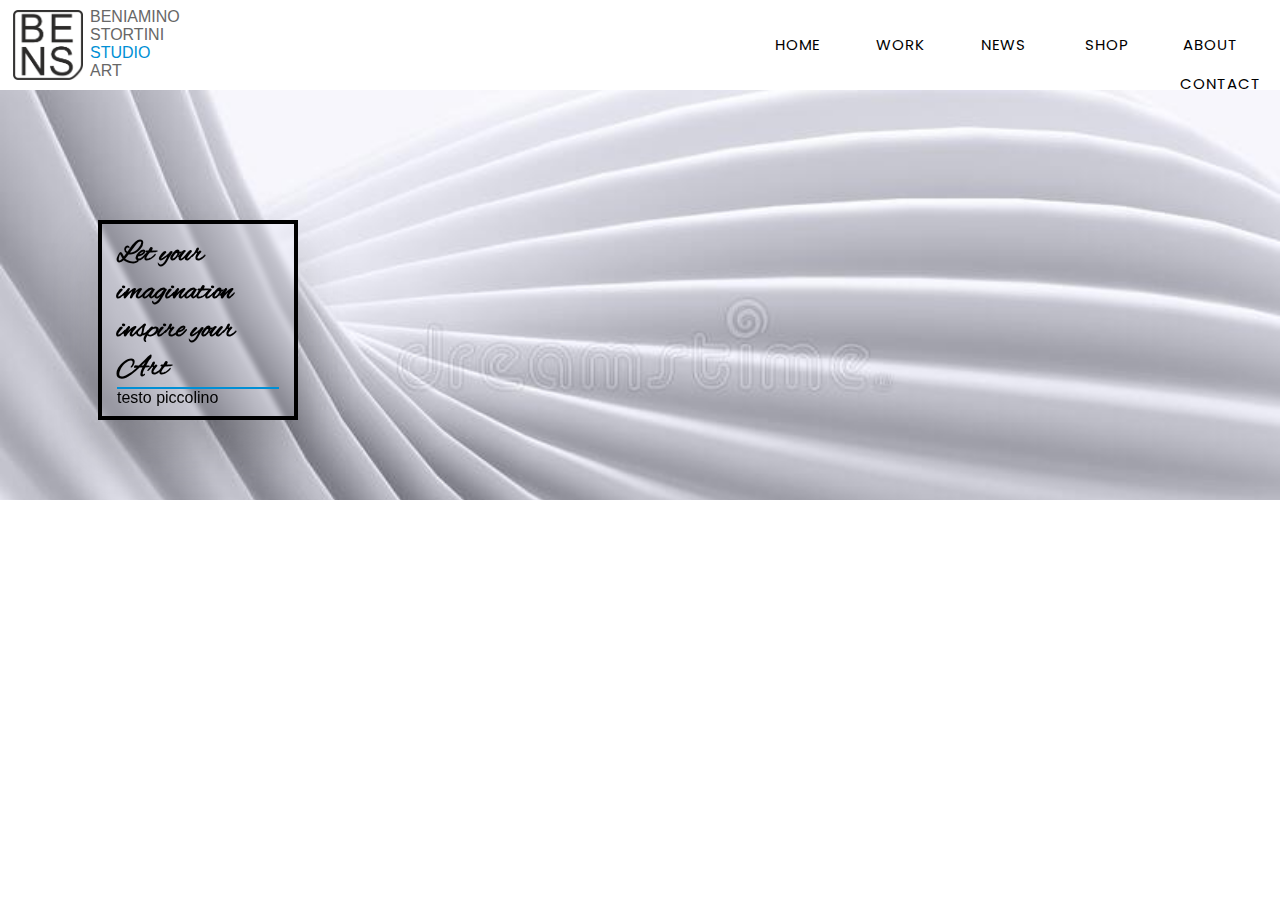
<file: index.html>
<!DOCTYPE html>
<html lang="en">
<head>
    <meta charset="UTF-8">
    <meta http-equiv="X-UA-Compatible" content="IE=edge">
    <meta name="viewport" content="width=device-width, initial-scale=1.0">
    <title>Beniamino Stortini Studio Art</title>
    <link rel="preconnect" href="https://fonts.googleapis.com">
    <link rel="preconnect" href="https://fonts.gstatic.com" crossorigin>
    <link href="https://fonts.googleapis.com/css2?family=Alex+Brush&display=swap" rel="stylesheet">
    <link rel="preconnect" href="https://fonts.googleapis.com">
    <link rel="preconnect" href="https://fonts.gstatic.com" crossorigin>
    <link href="https://fonts.googleapis.com/css2?family=Poppins&display=swap" rel="stylesheet"> 
    <link rel="stylesheet" href="./css/styles.css">
</head>
<body>
    <!-----HEADER SECTION----->
    <header>
        <!-----LOGO----->
        <img class="logo1" src="./img/Logo.png" alt="BENS">
        <span class="nome"> Beniamino Stortini <span class="studio">Studio</span> Art</span>

        <!-----MENU SECTION----->
        <nav>
            <ul>
                <li> <a href="#">Home</a> </li>
                <li> <a href="#">Work</a> </li>
                <li> <a href="#">News</a> </li>
                <li> <a href="#">Shop</a> </li>
                <li> <a href="#">About</a> </li>
                <li> <a href="#">Contact</a> </li>
            </ul>
        </nav>
    </header>
    
    <!-----MAIN SECTION----->
    <main>
        <!-----MAIN IMAGE----->
        <div class="sfondo"></div>
        
        <!-----SQUARE----->
        <div class="square">
            <SPAN class="textsquare">Let your imagination inspire your Art</SPAN>
            <hr>
            <span class="text2">testo piccolino</span>
        </div>
        <!-- <div class="gold">
            <img class="imgold" src="./img/GOLD.png" alt="BENS">
        </div> -->

    </main>
</body>
</html>
</file>
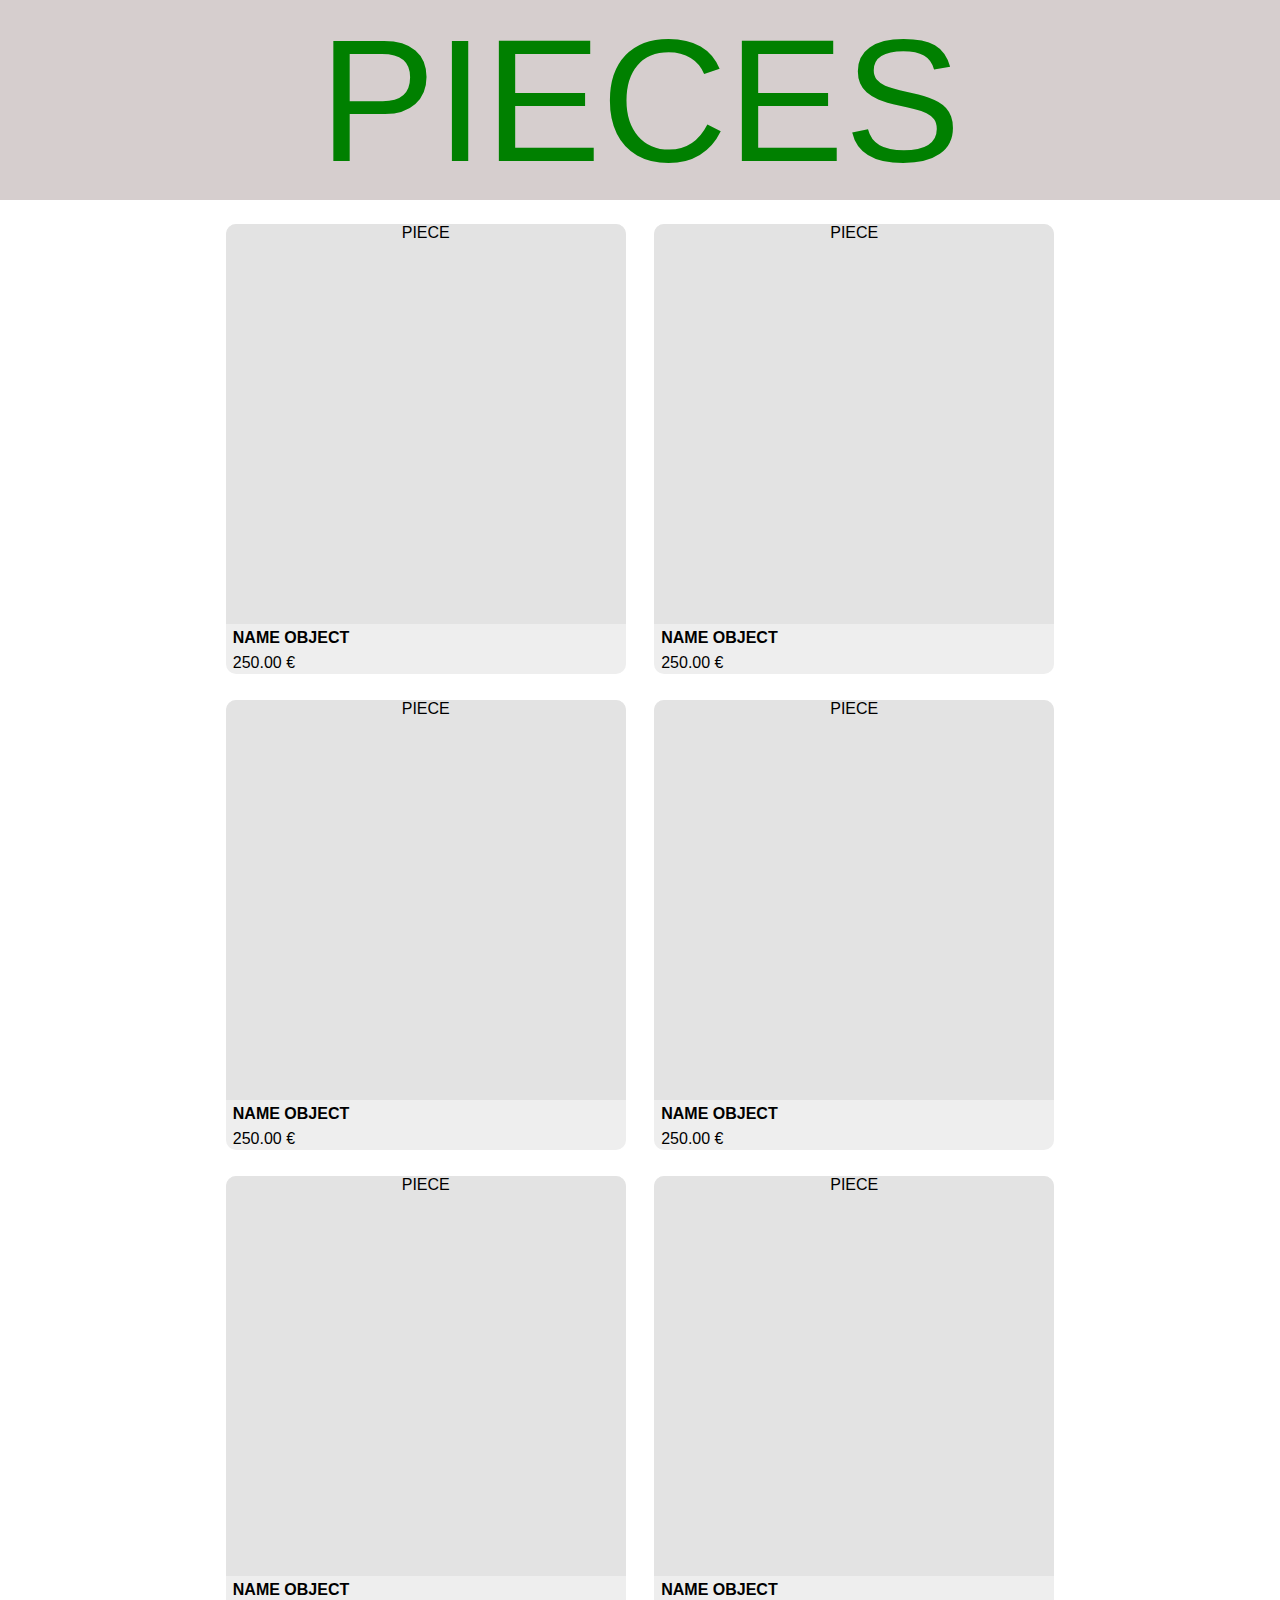
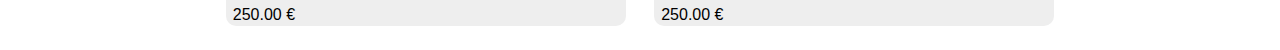
<file: html/pieces.html>
<!DOCTYPE html>
<html lang="en">
    <head>
        <meta charset="UTF-8">
        <meta http-equiv="X-UA-Compatible" content="IE=edge">
        <meta name="viewport" content="width=device-width, initial-scale=1.0">
        <title>Pieces</title>
        <link rel="preconnect" href="https://fonts.googleapis.com">
        <link rel="preconnect" href="https://fonts.gstatic.com" crossorigin>
        <link href="https://fonts.googleapis.com/css2?family=Alex+Brush&display=swap" rel="stylesheet">
        <link rel="preconnect" href="https://fonts.googleapis.com">
        <link rel="preconnect" href="https://fonts.gstatic.com" crossorigin>
        <link href="https://fonts.googleapis.com/css2?family=Poppins&display=swap" rel="stylesheet"> 
        <link rel="stylesheet" href="../css/pieces.css">
    </head>
<body>
    <header>
        <div class="intestazione">PIECES</div>
    </header>
    <main>
        <div class="container">
            <div class="boxpieces">
                <div class="image"> PIECE </div>
                <span class="name">Name object</span>
                <span class="price">250.00 &euro;</span>
            </div>
            <div class="boxpieces">
                <div class="image"> PIECE </div>
                <span class="name">Name object</span>
                <span class="price">250.00 &euro;</span>
            </div>
            <div class="boxpieces">
                <div class="image"> PIECE </div>
                <span class="name">Name object</span>
                <span class="price">250.00 &euro;</span>
            </div>
            <div class="boxpieces">
                <div class="image"> PIECE </div>
                <span class="name">Name object</span>
                <span class="price">250.00 &euro;</span>
            </div>
            <div class="boxpieces">
                <div class="image"> PIECE </div>
                <span class="name">Name object</span>
                <span class="price">250.00 &euro;</span>
            </div>
            <div class="boxpieces">
                <div class="image"> PIECE </div>
                <span class="name">Name object</span>
                <span class="price">250.00 &euro;</span>
            </div>
            
           
        </div>
    </main>
    <footer>

    </footer>
</body>
</html>
</file>
<file: css/styles.css>
/*-----FORMATTAZIONE INIZIALE-----*/
* {
    margin: 0;
    padding: 0;
    box-sizing: border-box;
    font-family: sans-serif;
}

            /*-----HEADER SECTION-----*/ 
header {
    position: relative;
    width: 100%;
    height: 90px;
    margin: 0px auto;
    background-color: white;
}
            /*-----LOGO-----*/
.logo1 {
    position:absolute;
    left: 13px;
    top: 10px;
    width: 70px;
    height: 70px;
    /* background-color: blue; */
}

.nome {
    text-transform: uppercase;
    position: absolute;
    left: 90px;
    top: 8px;
    width: 90px;
    height: 75px;
    /* background-color: rgba(50, 50, 50, 0.1); */
    color: #676767;
    /* font-weight: 600 ; */
    font-family: sans-serif;
}

.studio{
    /* color: #a2a29e; */
    color: #008fd5;
}

            /*-----MENU SECTION-----*/
nav {
    height: 90px;
    padding: 25px 16px 26px 700px;
    text-align: right;
    letter-spacing: 0.05em;
}

nav > ul > li {
    list-style: none;
    display: inline-block;
    margin-right: 10px;
}

nav > ul > li:last-child {
    margin-right: 0;
}

nav > ul > li > a {
    display: inline-block;
    width: 88px;
    margin: 8px 0px 8px;
    padding: 0px;
    font-size: 15px;
    font-weight: 400;
    font-family:'Poppins', serif;
    text-transform: uppercase;
    text-decoration: none;
    text-align: center;
    letter-spacing: 1px;
    cursor: pointer;
    transition: color 1s;
    color: #000;
}

nav > ul > li > a:hover {
    color: #008fd5;
}

/*-----MAIN SECTION-----*/
main {

}

/*-----MAIN IMAGE-----*/
.sfondo {
height: 410px; 
background-attachment:fixed;
background-image:url("../img/sfondo.jpg")  ;
background-size: 100%;
}

/*-----SQUARE-----*/
.square {
    position:absolute;
    left: 98px;
    top: 220px;
    width: 200px;
    height: 200px;
    background: transparent;
    border: 4px solid black;
    padding: 11px 15px 15px 15px;
    box-shadow: 0px 25px 50px rgba(0,0,0,0.2); /*ombra posizione-colore-trasparenza*/
    backdrop-filter: blur(3px); /*filtro vetro satinato*/
    /* transition: 0.2s; */
}

.textsquare {
    font-size: 30px;
    color: black;
    font-weight: 600 ;
    font-family: 'Alex Brush', cursive;
}

hr {
    border: 0ch;
    border: 1px solid #008fd5;
}

/* .gold {
    position:absolute;
    left: 1000px;
    top: 220px;
    width: 300px;
    height: 300px;
    background: transparent;
}

.imgold {
    width: 300px;
    height: auto;
} */
</file>
<file: css/pieces.css>
/*-----FORMATTAZIONE INIZIALE-----*/
* {
    margin: 0;
    padding: 0;
    box-sizing: border-box;
    font-family: sans-serif;
}

.intestazione{
    width: 100%;
    height: 200px;
    margin: 0px auto;
    background-color: rgba(50, 09, 12, 0.2);
    font-size: 175px;
    color: green;
    text-align: center;
}

/* contenitore articoli centrato */ 
.container {
    position: relative;
    width: 100%;
    margin: 0px auto;
    padding: 11px;
    background-color: white;
    text-align: center;
}

/* section product */
.boxpieces {
    display: inline-block;
    width: 400px;
    height: 450px;
    margin: 13px 12px;
    border-radius: 10px;
    background-color: rgb(238, 238, 238);
    /* transition: 0.2s; */
}

.image {
    display: inline-block;
    width: 400px;
    height: 400px;
    background-color: rgb(227, 227, 227);
    border-top-left-radius: 10px;
    border-top-right-radius: 10px;
    /* transition: 0.2s; */
}

.name {
    display: block;
    width: 100%;
    height: 25px;
    text-align: left;
    text-transform: uppercase;
    font-weight: 600 ;
    padding: 4.5px 7px;
    /* background-color: rgb(255, 25, 25); */
}

.price {
    display: block;
    width: 100%;
    height: 25px;
    text-align: left;
    padding: 4.5px 7px;
    /* background-color: green; */
}
</file>
